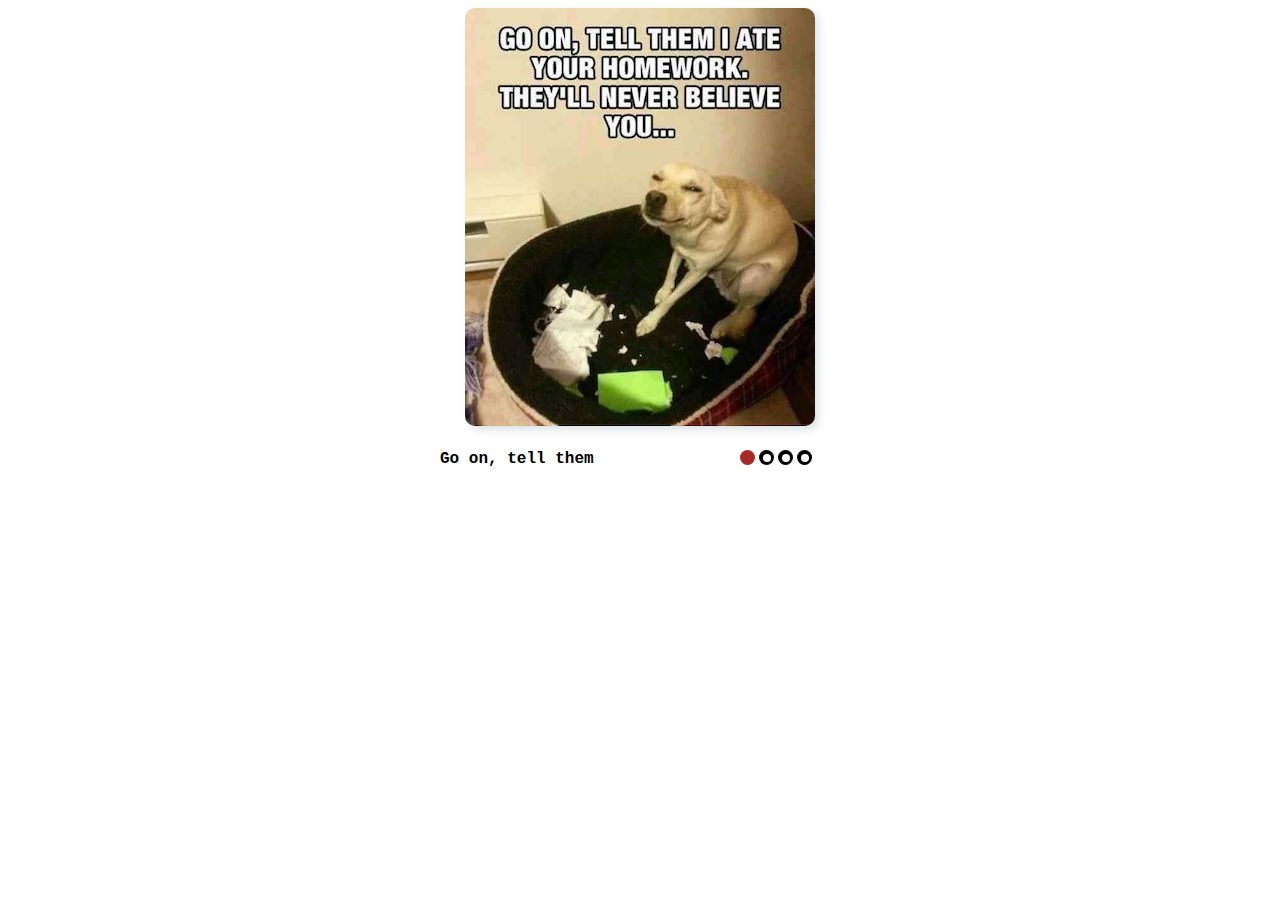
<file: index.html>
<!DOCTYPE html>
<html lang="en">
<head>
    <meta charset="UTF-8">
    <meta name="viewport" content="width=device-width, initial-scale=1.0">
    <title>MemeSlider</title>
    <link rel="stylesheet" href="./style.css">
</head>
<body class="body-wrapper">
  <div class="page-wrapper">
    <div class="slider">
      <div class="slider-items">
        <input class="pagination-item pagination-item1" type="radio" name="point" id="item1" checked>
        <input class="pagination-item pagination-item2" type="radio" name="point" id="item2">
        <input class="pagination-item pagination-item3" type="radio" name="point" id="item3">
        <input class="pagination-item pagination-item4" type="radio" name="point" id="item4">
        <div class="slider-item item1">
          <img src="./img/IMG_0483 2.JPG" alt="">
        </div>
        <div class="slider-item item2">
          <img src="./img/IMG_0486.JPG" alt="">
        </div>
        <div class="slider-item item3">
          <img src="./img/IMG_0487.JPG" alt="">
        </div>
        <div class="slider-item item4">
          <img src="./img/IMG4 copy.jpg" alt="">
        </div>
        <p class="item-sign item1">Go on, tell them </p>
        <p class="item-sign item2">We are from tech support</p>
        <p class="item-sign item3">Exersice?</p>
        <p class="item-sign item4">I heard something</p>
        <div class="pagination">
          <label class="label label1" for="item1"><div class="label-point"></div></label>
          <label class="label label2" for="item2"><div class="label-point"></div></label>
          <label class="label label3" for="item3"><div class="label-point"></div></label>
          <label class="label label4" for="item4"><div class="label-point"></div></label>
       </div>
        </div>
    </div>
  </div>
</body>
</html>
</file>
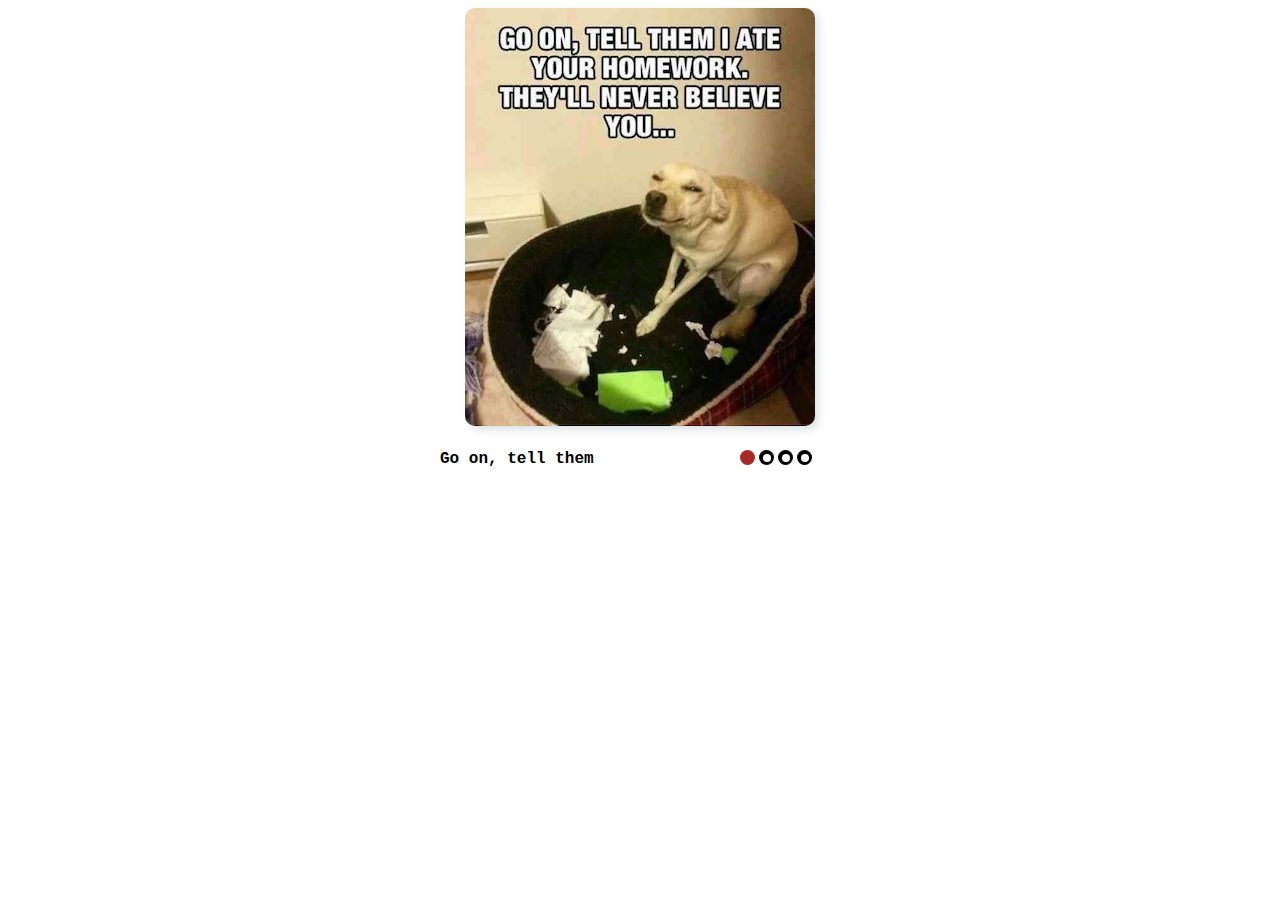
<file: slider.html>
<!DOCTYPE html>
<html lang="en">
<head>
    <meta charset="UTF-8">
    <meta name="viewport" content="width=device-width, initial-scale=1.0">
    <title>MemeSlider</title>
    <link rel="stylesheet" href="./style.css">
</head>
<body class="body-wrapper">
  <div class="page-wrapper">
    <div class="slider">
      <div class="slider-items">
        <input class="pagination-item pagination-item1" type="radio" name="point" id="item1" checked>
        <input class="pagination-item pagination-item2" type="radio" name="point" id="item2">
        <input class="pagination-item pagination-item3" type="radio" name="point" id="item3">
        <input class="pagination-item pagination-item4" type="radio" name="point" id="item4">
        <div class="slider-item item1">
          <img src="./img/IMG_0483 2.JPG" alt="">
        </div>
        <div class="slider-item item2">
          <img src="./img/IMG_0486.JPG" alt="">
        </div>
        <div class="slider-item item3">
          <img src="./img/IMG_0487.JPG" alt="">
        </div>
        <div class="slider-item item4">
          <img src="./img/IMG4 copy.jpg" alt="">
        </div>
        <p class="item-sign item1">Go on, tell them </p>
        <p class="item-sign item2">We are from tech support</p>
        <p class="item-sign item3">Exersice?</p>
        <p class="item-sign item4">I heard something</p>
        <div class="pagination">
          <label class="label label1" for="item1"><div class="label-point"></div></label>
          <label class="label label2" for="item2"><div class="label-point"></div></label>
          <label class="label label3" for="item3"><div class="label-point"></div></label>
          <label class="label label4" for="item4"><div class="label-point"></div></label>
       </div>

        </div>
    </div>
  </div>
</body>
</html>
</file>
<file: style.css>
.page-wrapper{
    width: 400px;
    margin: 0 auto;
}
.pagination-item{
    display: none;
}
.slider-items{
    display: grid;
    grid-template-columns: 300px 100px;
}
@media (max-width: 500px) {
    .slider-items{
        display: flex;
        flex-direction: column;
        gap: 15px;
    }
    .item-sign {
        order: 4;
    }
    .pagination{
        margin: 0 auto;
    }
}
.slider-item{
    grid-column: 1/3;
}
.item1, .item2, .item3, .item4{
    display: none;
    width: 350px;
    margin: 0 auto;
    margin-bottom: 20px;
}
.slider-item img {
    border-radius: 10px;
    box-shadow: 4px 4px 8px 0px rgba(83, 108, 128, 0.2);
}
.item-sign{
    font-family: 'Courier New', Courier, monospace;
    font-weight: 700;
}
.pagination-item1:checked ~ .item1 {
    display: block;
    animation: ImageDisplay 2s ease-in-out;
}
.pagination-item2:checked ~ .item2 {
    display: block;
    animation: ImageDisplay 2s ease-in-out;
}
.pagination-item3:checked ~ .item3 {
    display: block;
    animation: ImageDisplay 2s ease-in-out;
}
.pagination-item4:checked ~ .item4 {
    display: block;
    animation: ImageDisplay 2s ease-in-out;
}
@keyframes ImageDisplay {
    0% {
        display: none;
        opacity: 0;
      }
      1% {
        display: block;
        opacity: 0;
      }
      100% {
        display: block;
        opacity: 1;
      }
    }
.pagination{
    width: 100px;
}
.label {
    background-color: black;
    cursor: pointer;
	display: inline-block;
	height: 15px;
	width: 15px;
	border-radius: 50%;
}
.label-point{
    width: 8px;
    height: 8px;
    border-radius: 50%;
    background-color: white;
    margin-top: 3.5px;
    margin-left: 3.5px;
}
.label:hover{
    background-color: brown;
    cursor: pointer;
}
.label-point:hover {
    background-color: brown;
    cursor: pointer;
}
.label:focus{
    background-color: brown;
    cursor: pointer;
}
.label:active{
    background-color: brown;
    cursor: pointer;
}
.label-point:active {
    background-color: brown;
    cursor: pointer;
}
.label-point:focus {
    background-color: brown;
    cursor: pointer;
}
#item1:checked ~ .pagination > .label1 {
    background-color: brown;
}
#item1:checked ~ .pagination > .label1 > .label-point {
    background-color: brown;
}
#item2:checked ~ .pagination > .label2 {
    background-color: brown;
}
#item2:checked ~ .pagination > .label2 > .label-point {
    background-color: brown;
}
#item3:checked ~ .pagination > .label3 {
    background-color: brown;
}
#item3:checked ~ .pagination > .label3 > .label-point {
    background-color: brown;
}
#item4:checked ~ .pagination > .label4 {
    background-color: brown;
}
#item4:checked ~ .pagination > .label4 > .label-point {
    background-color: brown;
}
</file>
